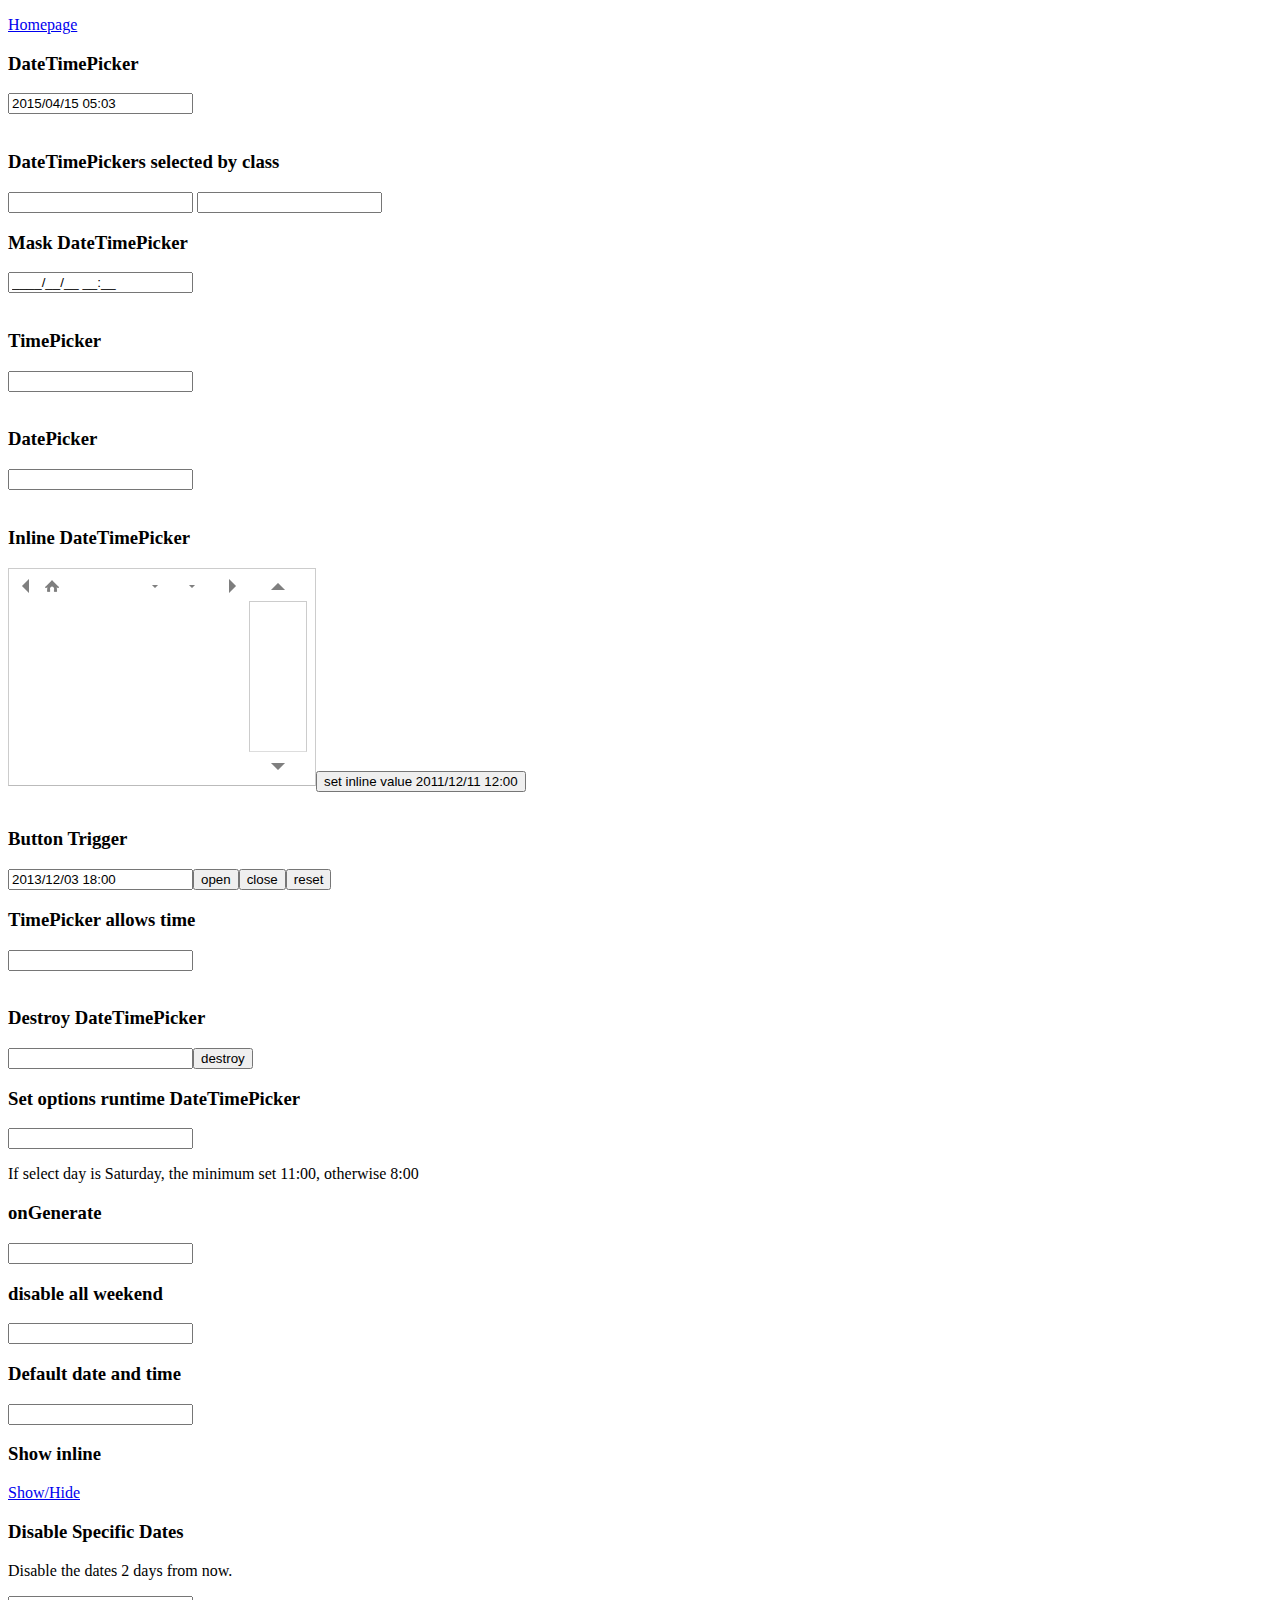
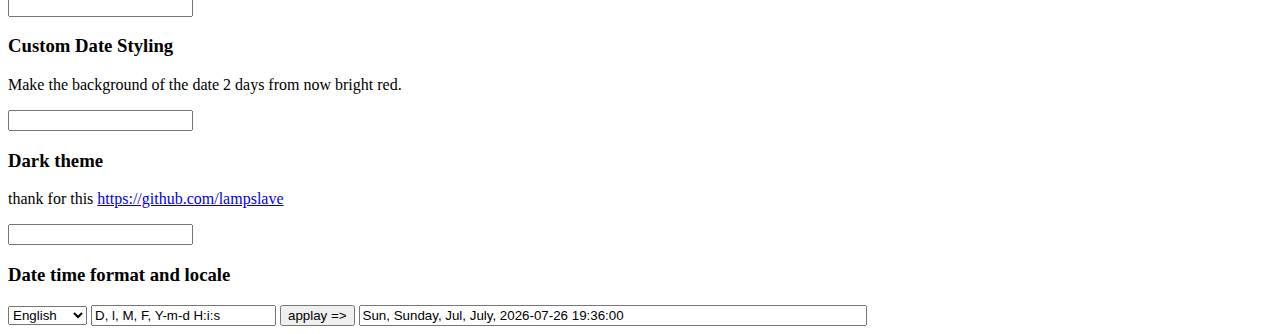
<file: datetimepicker/index.html>
<!DOCTYPE html>
<html lang="en">
<head>
<meta http-equiv="content-type" content="text/html; charset=utf-8"/>
<link rel="stylesheet" type="text/css" href="./jquery.datetimepicker.css"/>
<style type="text/css">

.custom-date-style {
	background-color: red !important;
}

.input{	
}
.input-wide{
	width: 500px;
}

</style>
</head>
<body>
	
	<p><a href="http://xdsoft.net/jqplugins/datetimepicker/">Homepage</a></p>
	<h3>DateTimePicker</h3>
	<input type="text" value="" id="datetimepicker"/><br><br>
  <h3>DateTimePickers selected by class</h3>
	<input type="text" class="some_class" value="" id="some_class_1"/>
	<input type="text" class="some_class" value="" id="some_class_2"/>
	<h3>Mask DateTimePicker</h3>
	<input type="text" value="" id="datetimepicker_mask"/><br><br>
	<h3>TimePicker</h3>
	<input type="text" id="datetimepicker1"/><br><br>
	<h3>DatePicker</h3>
	<input type="text" id="datetimepicker2"/><br><br>
	<h3>Inline DateTimePicker</h3>
	<!--<div id="console" style="background-color:#fff;color:red">sdfdsfsdf</div>-->
	<input type="text" id="datetimepicker3"/><input type="button" onclick="$('#datetimepicker3').datetimepicker({value:'2011/12/11 12:00'})" value="set inline value 2011/12/11 12:00"/><br><br>
	<h3>Button Trigger</h3>
	<input type="text" value="2013/12/03 18:00" id="datetimepicker4"/><input id="open" type="button" value="open"/><input id="close" type="button" value="close"/><input id="reset" type="button" value="reset"/>
	<h3>TimePicker allows time</h3>
	<input type="text" id="datetimepicker5"/><br><br>
	<h3>Destroy DateTimePicker</h3>
	<input type="text" id="datetimepicker6"/><input id="destroy" type="button" value="destroy"/>
	<h3>Set options runtime DateTimePicker</h3>
	<input type="text" id="datetimepicker7"/>
	<p>If select day is Saturday, the minimum set 11:00, otherwise 8:00</p>
	<h3>onGenerate</h3>
	<input type="text" id="datetimepicker8"/>
	<h3>disable all weekend</h3>
	<input type="text" id="datetimepicker9"/>
	<h3>Default date and time </h3>
	<input type="text" id="default_datetimepicker"/>
	<h3>Show inline</h3>
	<a href="javascript:void(0)" onclick="var si = document.getElementById('show_inline').style; si.display = (si.display=='none')?'block':'none';return false; ">Show/Hide</a>
	<div id="show_inline" style="display:none">
		<input type="text" id="datetimepicker10"/>
	</div>
	<h3>Disable Specific Dates</h3>
	<p>Disable the dates 2 days from now.</p>
	<input type="text" id="datetimepicker11"/>
	<h3>Custom Date Styling</h3>
	<p>Make the background of the date 2 days from now bright red.</p>
	<input type="text" id="datetimepicker12"/>
	<h3>Dark theme</h3>
	<p>thank for this <a href="https://github.com/lampslave">https://github.com/lampslave</a></p>
	<input type="text" id="datetimepicker_dark"/>
	<h3>Date time format and locale</h3>
	<p></p>
	<select id="datetimepicker_format_locale">
		<option value="en">English</option>
		<option value="de">German</option>
		<option value="ru">Russian</option>
		<option value="uk">Ukrainian</option>
		<option value="fr">French</option>
		<option value="es">Spanish</option>
	</select>
	<input type="text" value="D, l, M, F, Y-m-d H:i:s" id="datetimepicker_format_value"/>
	<input type="button" value="applay =>" id="datetimepicker_format_change"/>
	<input type="text" id="datetimepicker_format" class="input input-wide"/>
</body>
<script src="./jquery.js"></script>
<script src="build/jquery.datetimepicker.full.js"></script>
<script>/*
window.onerror = function(errorMsg) {
	$('#console').html($('#console').html()+'<br>'+errorMsg)
}*/

$.datetimepicker.setLocale('en');

$('#datetimepicker_format').datetimepicker({value:'2015/04/15 05:03', format: $("#datetimepicker_format_value").val()});
console.log($('#datetimepicker_format').datetimepicker('getValue'));

$("#datetimepicker_format_change").on("click", function(e){
	$("#datetimepicker_format").data('xdsoft_datetimepicker').setOptions({format: $("#datetimepicker_format_value").val()});
});
$("#datetimepicker_format_locale").on("change", function(e){
	$.datetimepicker.setLocale($(e.currentTarget).val());
});

$('#datetimepicker').datetimepicker({
dayOfWeekStart : 1,
lang:'en',
disabledDates:['1986/01/08','1986/01/09','1986/01/10'],
startDate:	'1986/01/05'
});
$('#datetimepicker').datetimepicker({value:'2015/04/15 05:03',step:10});

$('.some_class').datetimepicker();

$('#default_datetimepicker').datetimepicker({
	formatTime:'H:i',
	formatDate:'d.m.Y',
	//defaultDate:'8.12.1986', // it's my birthday
	defaultDate:'+03.01.1970', // it's my birthday
	defaultTime:'10:00',
	timepickerScrollbar:false
});

$('#datetimepicker10').datetimepicker({
	step:5,
	inline:true
});
$('#datetimepicker_mask').datetimepicker({
	mask:'9999/19/39 29:59'
});

$('#datetimepicker1').datetimepicker({
	datepicker:false,
	format:'H:i',
	step:5
});
$('#datetimepicker2').datetimepicker({
	yearOffset:222,
	lang:'ch',
	timepicker:false,
	format:'d/m/Y',
	formatDate:'Y/m/d',
	minDate:'-1970/01/02', // yesterday is minimum date
	maxDate:'+1970/01/02' // and tommorow is maximum date calendar
});
$('#datetimepicker3').datetimepicker({
	inline:true
});
$('#datetimepicker4').datetimepicker();
$('#open').click(function(){
	$('#datetimepicker4').datetimepicker('show');
});
$('#close').click(function(){
	$('#datetimepicker4').datetimepicker('hide');
});
$('#reset').click(function(){
	$('#datetimepicker4').datetimepicker('reset');
});
$('#datetimepicker5').datetimepicker({
	datepicker:false,
	allowTimes:['12:00','13:00','15:00','17:00','17:05','17:20','19:00','20:00'],
	step:5
});
$('#datetimepicker6').datetimepicker();
$('#destroy').click(function(){
	if( $('#datetimepicker6').data('xdsoft_datetimepicker') ){
		$('#datetimepicker6').datetimepicker('destroy');
		this.value = 'create';
	}else{
		$('#datetimepicker6').datetimepicker();
		this.value = 'destroy';
	}
});
var logic = function( currentDateTime ){
	if (currentDateTime && currentDateTime.getDay() == 6){
		this.setOptions({
			minTime:'11:00'
		});
	}else
		this.setOptions({
			minTime:'8:00'
		});
};
$('#datetimepicker7').datetimepicker({
	onChangeDateTime:logic,
	onShow:logic
});
$('#datetimepicker8').datetimepicker({
	onGenerate:function( ct ){
		$(this).find('.xdsoft_date')
			.toggleClass('xdsoft_disabled');
	},
	minDate:'-1970/01/2',
	maxDate:'+1970/01/2',
	timepicker:false
});
$('#datetimepicker9').datetimepicker({
	onGenerate:function( ct ){
		$(this).find('.xdsoft_date.xdsoft_weekend')
			.addClass('xdsoft_disabled');
	},
	weekends:['01.01.2014','02.01.2014','03.01.2014','04.01.2014','05.01.2014','06.01.2014'],
	timepicker:false
});
var dateToDisable = new Date();
	dateToDisable.setDate(dateToDisable.getDate() + 2);
$('#datetimepicker11').datetimepicker({
	beforeShowDay: function(date) {
		if (date.getMonth() == dateToDisable.getMonth() && date.getDate() == dateToDisable.getDate()) {
			return [false, ""]
		}

		return [true, ""];
	}
});
$('#datetimepicker12').datetimepicker({
	beforeShowDay: function(date) {
		if (date.getMonth() == dateToDisable.getMonth() && date.getDate() == dateToDisable.getDate()) {
			return [true, "custom-date-style"];
		}

		return [true, ""];
	}
});
$('#datetimepicker_dark').datetimepicker({theme:'dark'})


</script>
</html>
</file>
